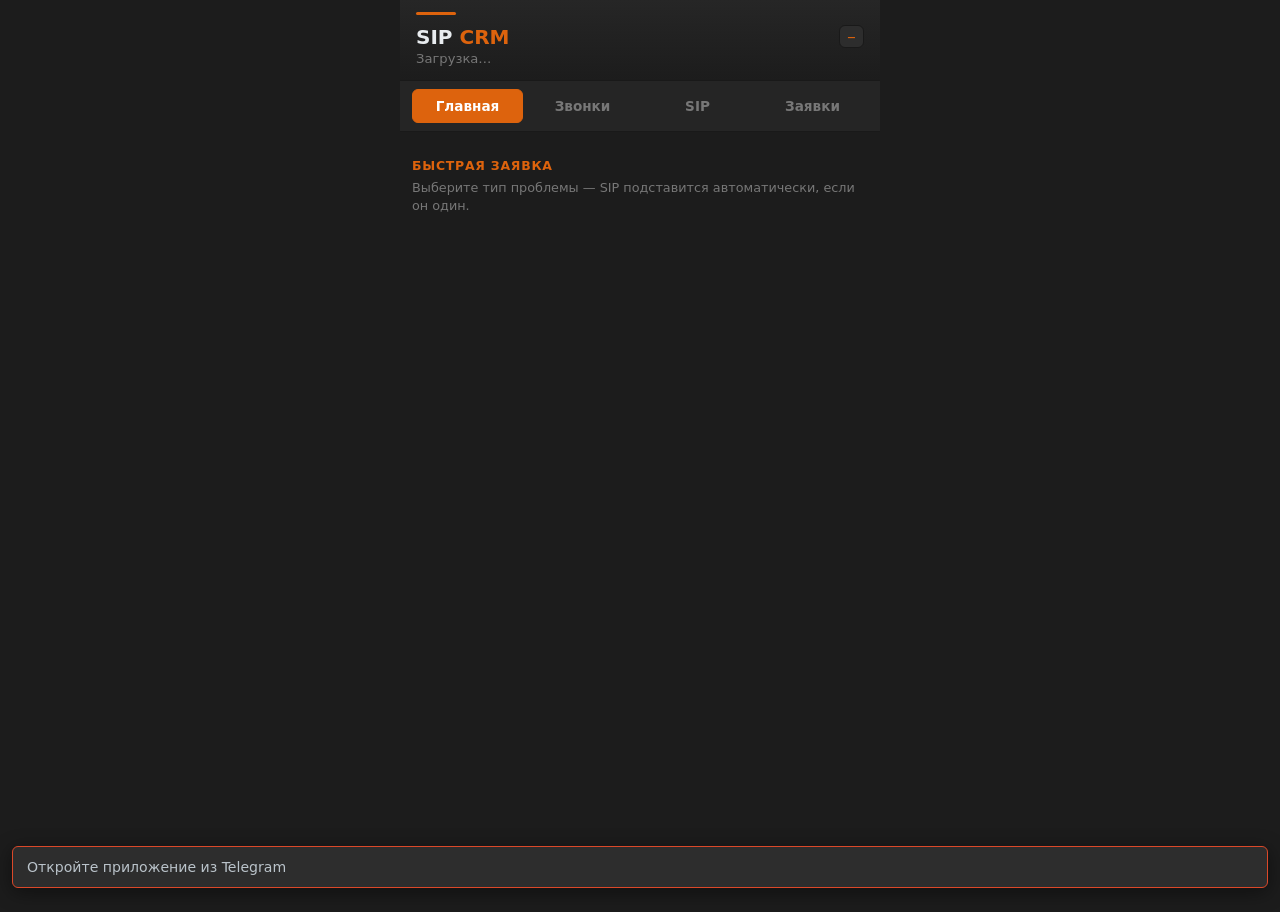
<file: docs/mini/index.html>
<!DOCTYPE html>
<html lang="ru">
<head>
  <meta charset="UTF-8">
  <meta name="viewport" content="width=device-width, initial-scale=1, viewport-fit=cover">
  <meta name="theme-color" content="#222222">
  <meta name="color-scheme" content="dark">
  <meta name="mini-api" content="https://rodina-aid.com">
  <title>SIP CRM</title>
  <link rel="preconnect" href="https://telegram.org" crossorigin>
  <script src="https://telegram.org/js/telegram-web-app.js" defer></script>
  <link rel="stylesheet" href="./mini.css">
</head>
<body>
  <div class="app" id="app">
    <header class="top">
      <div class="brand-bar"></div>
      <div class="top-row">
        <div>
          <div class="brand-title">SIP <span>CRM</span></div>
          <div class="brand-sub" id="user-greet">Загрузка…</div>
        </div>
        <div class="user-pill" id="user-id">—</div>
      </div>
    </header>

    <nav class="tabs" id="tabs">
      <button type="button" class="tab active" data-tab="home">Главная</button>
      <button type="button" class="tab" data-tab="phone">Звонки</button>
      <button type="button" class="tab" data-tab="sips">SIP</button>
      <button type="button" class="tab" data-tab="tickets">Заявки</button>
    </nav>

    <main class="panels">
      <section class="panel active" id="panel-home">
        <div class="stat-row" id="home-stats"></div>
        <h2 class="section-title">Быстрая заявка</h2>
        <p class="hint">Выберите тип проблемы — SIP подставится автоматически, если он один.</p>
        <div class="preset-grid" id="quick-presets"></div>
        <button type="button" class="btn secondary block" id="more-presets-btn" hidden>Ещё типы ошибок</button>
        <div class="preset-grid" id="extra-presets" hidden></div>
      </section>

      <section class="panel" id="panel-phone">
        <div id="phone-disabled" class="empty" hidden>
          Softphone недоступен.<br>Администратор должен настроить SIP-транк и учётные данные линии.
        </div>
        <div id="phone-ui" hidden>
          <div class="phone-status">
            <span class="reg-dot" id="reg-dot"></span>
            <span id="phone-status-text">Не подключено</span>
            <span class="call-timer" id="call-timer" hidden>00:00</span>
          </div>
          <label class="field-label" for="phone-line">Линия</label>
          <select class="phone-select" id="phone-line"></select>
          <div class="phone-display-wrap">
            <input type="tel" inputmode="tel" class="phone-display" id="phone-number" placeholder="Номер" autocomplete="off" autocorrect="off" spellcheck="false">
            <button type="button" class="phone-backspace" id="phone-backspace" aria-label="Удалить">⌫</button>
          </div>
          <div class="dialpad" id="dialpad"></div>
          <div class="phone-actions" id="phone-actions">
            <button type="button" class="btn secondary" id="phone-connect">Подключить</button>
            <button type="button" class="btn call" id="phone-call" disabled>Позвонить</button>
          </div>
          <div class="phone-incall" id="phone-incall" hidden>
            <button type="button" class="btn icon-btn" id="phone-mute" title="Mute">🔇</button>
            <button type="button" class="btn hangup" id="phone-hangup">Завершить</button>
          </div>
        </div>
        <div class="incoming-overlay" id="incoming-overlay" hidden>
          <div class="incoming-card">
            <div class="incoming-title">Входящий звонок</div>
            <div class="incoming-number" id="incoming-number">—</div>
            <div class="incoming-actions">
              <button type="button" class="btn call" id="incoming-answer">Ответить</button>
              <button type="button" class="btn hangup" id="incoming-decline">Отклонить</button>
            </div>
          </div>
        </div>
      </section>

      <section class="panel" id="panel-sips">
        <div class="list" id="sip-list"></div>
      </section>

      <section class="panel" id="panel-tickets">
        <div class="list" id="ticket-list"></div>
      </section>
    </main>

    <div class="toast" id="toast" hidden></div>
    <div class="loader" id="loader" hidden><div class="spinner"></div></div>
  </div>
  <script src="./mini.js" defer></script>
</body>
</html>
</file>
<file: docs/mini/mini.css>
:root {
  color-scheme: dark;
  --bg: #1c1c1c;
  --surface: #2d2d2d;
  --surface2: #252525;
  --border: #191919;
  --text: #bac3ca;
  --text-muted: #777;
  --accent: #dd630d;
  --accent-soft: rgba(221, 99, 13, 0.16);
  --ok: #46a50c;
  --warn: #ec971f;
  --danger: #db4829;
  --radius: 6px;
  --font: system-ui, -apple-system, "Segoe UI", Roboto, sans-serif;
  --safe-b: env(safe-area-inset-bottom, 0px);
}

* { box-sizing: border-box; margin: 0; padding: 0; }

body {
  font-family: var(--font);
  background: var(--bg);
  color: var(--text);
  min-height: 100dvh;
  padding-bottom: calc(12px + var(--safe-b));
}

.app { max-width: 480px; margin: 0 auto; min-height: 100dvh; }

.top {
  background: linear-gradient(180deg, #262626, var(--bg));
  border-bottom: 1px solid var(--border);
  padding: 12px 16px 14px;
}
.brand-bar { width: 40px; height: 3px; background: var(--accent); margin-bottom: 10px; border-radius: 2px; }
.brand-title { font-size: 1.25rem; font-weight: 700; color: #e8ecef; }
.brand-title span { color: var(--accent); }
.brand-sub { font-size: 0.82rem; color: var(--text-muted); margin-top: 2px; }
.top-row { display: flex; justify-content: space-between; align-items: flex-start; gap: 8px; }
.user-pill {
  font-size: 0.72rem;
  font-weight: 700;
  background: var(--surface);
  border: 1px solid var(--border);
  padding: 4px 8px;
  border-radius: var(--radius);
  color: var(--accent);
  font-family: ui-monospace, monospace;
  white-space: nowrap;
}

.tabs {
  display: grid;
  grid-template-columns: repeat(4, 1fr);
  gap: 4px;
  padding: 8px 12px;
  background: var(--surface2);
  border-bottom: 1px solid var(--border);
  position: sticky;
  top: 0;
  z-index: 5;
}
.tab {
  border: 1px solid transparent;
  background: transparent;
  color: var(--text-muted);
  font: inherit;
  font-size: 0.85rem;
  font-weight: 600;
  padding: 8px 4px;
  border-radius: var(--radius);
  cursor: pointer;
}
.tab.active {
  background: var(--accent);
  color: #fff;
  border-color: var(--accent);
}

.panels { padding: 12px; }
.panel { display: none; }
.panel.active {
  display: block;
  content-visibility: visible;
}
.panel:not(.active) {
  content-visibility: hidden;
  contain-intrinsic-size: auto 420px;
}

.section-title {
  font-size: 0.78rem;
  text-transform: uppercase;
  letter-spacing: 0.06em;
  color: var(--accent);
  margin: 14px 0 6px;
}
.hint { font-size: 0.8rem; color: var(--text-muted); margin-bottom: 10px; line-height: 1.4; }

.stat-row {
  display: grid;
  grid-template-columns: repeat(2, 1fr);
  gap: 8px;
}
.stat {
  background: var(--surface);
  border: 1px solid var(--border);
  border-radius: var(--radius);
  padding: 10px 12px;
}
.stat .label { font-size: 0.68rem; text-transform: uppercase; color: var(--text-muted); font-weight: 700; }
.stat .value { font-size: 1.35rem; font-weight: 700; margin-top: 2px; color: #e8ecef; }
.stat.warn .value { color: var(--warn); }

.preset-grid {
  display: grid;
  gap: 8px;
}
.preset-btn, .sip-card, .ticket-card {
  width: 100%;
  text-align: left;
  border: 1px solid var(--border);
  background: var(--surface);
  color: var(--text);
  border-radius: var(--radius);
  padding: 12px 14px;
  font: inherit;
  cursor: pointer;
  transition: border-color 0.12s, background 0.12s;
}
.preset-btn:hover, .sip-card:hover { border-color: var(--accent); background: var(--accent-soft); }
.preset-btn:active, .sip-card:active, .dial-key:active { transform: scale(0.99); }
.preset-btn small { opacity: 0.7; }
.ticket-meta { margin-top: 6px; }

.btn {
  border: none;
  background: var(--accent);
  color: #fff;
  font: inherit;
  font-weight: 700;
  padding: 10px 14px;
  border-radius: var(--radius);
  cursor: pointer;
}
.btn.secondary { background: var(--surface2); color: var(--text); border: 1px solid var(--border); }
.btn.block { width: 100%; margin-top: 8px; }
.btn:disabled { opacity: 0.5; cursor: not-allowed; }

.list { display: grid; gap: 8px; }
.sip-card .num { font-family: ui-monospace, monospace; font-weight: 700; color: var(--accent); font-size: 1rem; }
.sip-card .meta { font-size: 0.78rem; color: var(--text-muted); margin-top: 4px; }
.ticket-card .head { display: flex; justify-content: space-between; gap: 8px; align-items: center; }
.ticket-card .id { font-weight: 700; }
.badge {
  font-size: 0.68rem;
  font-weight: 700;
  padding: 2px 6px;
  border-radius: 3px;
  border: 1px solid var(--border);
}
.badge.new { background: rgba(236,151,31,0.16); color: var(--warn); }
.badge.ok { background: rgba(70,165,12,0.16); color: var(--ok); }
.badge.neutral { background: var(--surface2); color: var(--text-muted); }

.empty {
  text-align: center;
  padding: 32px 16px;
  color: var(--text-muted);
  font-size: 0.9rem;
}

.toast {
  position: fixed;
  left: 12px;
  right: 12px;
  bottom: calc(12px + var(--safe-b));
  background: var(--surface);
  border: 1px solid var(--accent);
  color: var(--text);
  padding: 12px 14px;
  border-radius: var(--radius);
  font-size: 0.88rem;
  z-index: 20;
  box-shadow: 0 4px 20px rgba(0,0,0,0.45);
}
.toast.error { border-color: var(--danger); }

.loader {
  position: fixed;
  inset: 0;
  background: rgba(0,0,0,0.35);
  display: flex;
  align-items: center;
  justify-content: center;
  z-index: 30;
}
.loader[hidden] { display: none !important; }
.spinner {
  width: 36px;
  height: 36px;
  border: 3px solid var(--border);
  border-top-color: var(--accent);
  border-radius: 50%;
  animation: spin 0.7s linear infinite;
}
@keyframes spin { to { transform: rotate(360deg); } }

.sip-picker {
  position: fixed;
  inset: 0;
  background: rgba(0,0,0,0.55);
  z-index: 15;
  display: flex;
  align-items: flex-end;
  padding: 12px;
  padding-bottom: calc(12px + var(--safe-b));
}
.sip-picker-inner {
  width: 100%;
  max-width: 480px;
  margin: 0 auto;
  background: var(--surface);
  border: 1px solid var(--border);
  border-radius: var(--radius);
  padding: 14px;
  max-height: 70dvh;
  overflow-y: auto;
}
.sip-picker h3 { font-size: 0.95rem; margin-bottom: 10px; color: var(--accent); }

/* —— Softphone —— */
.phone-status {
  display: flex;
  align-items: center;
  gap: 8px;
  padding: 10px 12px;
  background: var(--surface);
  border: 1px solid var(--border);
  border-radius: var(--radius);
  margin-bottom: 10px;
  font-size: 0.85rem;
}
.reg-dot {
  width: 10px;
  height: 10px;
  border-radius: 50%;
  background: var(--text-muted);
  flex-shrink: 0;
}
.reg-dot.ok { background: var(--ok); box-shadow: 0 0 8px rgba(70,165,12,0.5); }
.reg-dot.warn { background: var(--warn); }
.reg-dot.err { background: var(--danger); }
.call-timer {
  margin-left: auto;
  font-family: ui-monospace, monospace;
  font-weight: 700;
  color: var(--ok);
}
.field-label {
  display: block;
  font-size: 0.68rem;
  text-transform: uppercase;
  letter-spacing: 0.06em;
  color: var(--text-muted);
  font-weight: 700;
  margin-bottom: 4px;
}
.phone-select {
  width: 100%;
  background: var(--surface);
  border: 1px solid var(--border);
  color: var(--text);
  font: inherit;
  padding: 10px 12px;
  border-radius: var(--radius);
  margin-bottom: 10px;
}
.phone-display-wrap {
  display: flex;
  gap: 6px;
  margin-bottom: 10px;
}
.phone-display {
  flex: 1;
  background: var(--surface2);
  border: 1px solid var(--border);
  color: #e8ecef;
  font: inherit;
  font-size: 1.35rem;
  font-family: ui-monospace, monospace;
  padding: 12px 14px;
  border-radius: var(--radius);
  min-width: 0;
}
.phone-backspace {
  width: 48px;
  border: 1px solid var(--border);
  background: var(--surface);
  color: var(--text);
  border-radius: var(--radius);
  font-size: 1.1rem;
  cursor: pointer;
}
.dialpad {
  display: grid;
  grid-template-columns: repeat(3, 1fr);
  gap: 8px;
  margin-bottom: 12px;
}
.dial-key {
  aspect-ratio: 1.35;
  border: 1px solid var(--border);
  background: var(--surface);
  color: #e8ecef;
  font: inherit;
  font-size: 1.2rem;
  font-weight: 700;
  border-radius: var(--radius);
  cursor: pointer;
  touch-action: manipulation;
}
.dial-key sub {
  display: block;
  font-size: 0.55rem;
  font-weight: 400;
  color: var(--text-muted);
  margin-top: 2px;
}
.dial-key:active { background: var(--accent-soft); border-color: var(--accent); }
.phone-actions {
  display: grid;
  grid-template-columns: 1fr 1fr;
  gap: 8px;
}
.btn.call { background: var(--ok); }
.btn.hangup { background: var(--danger); width: 100%; }
.phone-incall {
  display: grid;
  grid-template-columns: auto 1fr;
  gap: 8px;
  margin-top: 10px;
}
.btn.icon-btn {
  width: 48px;
  padding: 10px;
  background: var(--surface2);
  border: 1px solid var(--border);
}
.btn.icon-btn.active { background: var(--warn); color: #fff; }
.incoming-overlay {
  position: fixed;
  inset: 0;
  background: rgba(0,0,0,0.72);
  z-index: 25;
  display: flex;
  align-items: center;
  justify-content: center;
  padding: 16px;
}
.incoming-card {
  width: 100%;
  max-width: 320px;
  background: var(--surface);
  border: 1px solid var(--accent);
  border-radius: var(--radius);
  padding: 20px 16px;
  text-align: center;
}
.incoming-title { color: var(--accent); font-weight: 700; margin-bottom: 8px; }
.incoming-number {
  font-size: 1.5rem;
  font-family: ui-monospace, monospace;
  font-weight: 700;
  margin-bottom: 16px;
}
.incoming-actions { display: grid; gap: 8px; }
</file>
